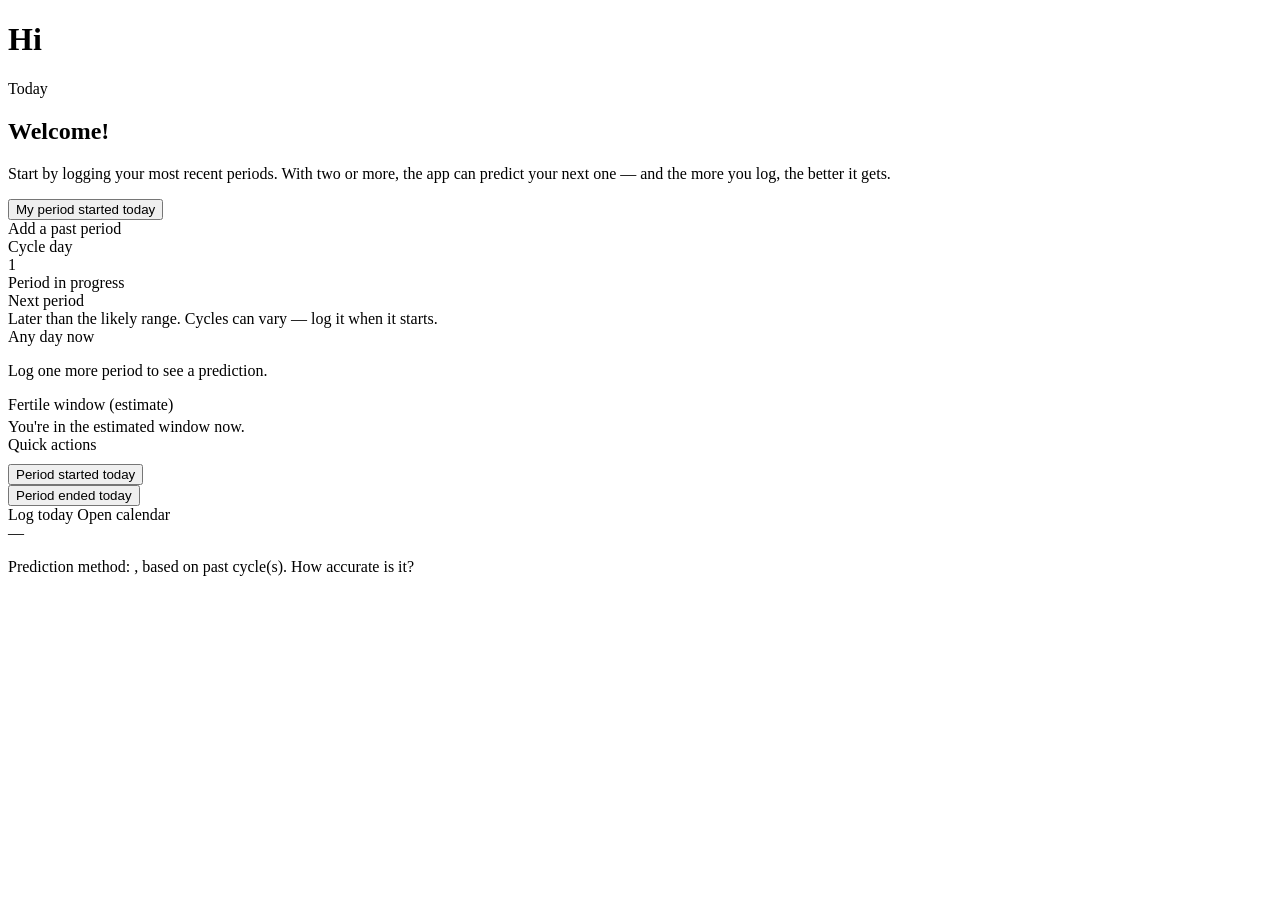
<file: src/main/resources/templates/index.html>
<!doctype html>
<html lang="en" xmlns:th="http://www.thymeleaf.org">
<head th:replace="~{fragments :: head('Today')}"></head>
<body>
<header th:replace="~{fragments :: nav('home')}"></header>
<main>
  <h1 th:text="'Hi, ' + ${user.displayName}">Hi</h1>
  <p class="subtitle" th:text="${#temporals.format(today, 'EEEE, d MMMM yyyy')}">Today</p>
  <div th:replace="~{fragments :: flash}"></div>

  <div th:unless="${latest}" class="card">
    <h2>Welcome!</h2>
    <p class="muted">Start by logging your most recent periods. With two or more, the app can predict your next one —
      and the more you log, the better it gets.</p>
    <div class="row">
      <form class="inline" th:action="@{/cycles/start-today}" method="post">
        <button class="btn-primary" type="submit">My period started today</button>
      </form>
      <a class="btn" th:href="@{/cycles/new}">Add a past period</a>
    </div>
  </div>

  <div class="grid" th:if="${latest}">
    <div class="card">
      <div class="stat-label">Cycle day</div>
      <div class="big-day" th:text="${cycleDay}">1</div>
      <div class="stat-sub">
        <span th:if="${latest.ongoing}">Period in progress</span>
        <span th:unless="${latest.ongoing}" th:text="'Period started ' + ${#temporals.format(latest.startDate, 'd MMM')}"></span>
      </div>
    </div>

    <div class="card">
      <div class="stat-label">Next period</div>
      <th:block th:if="${prediction}">
        <th:block th:if="${daysLate > 0}">
          <div class="stat-value" th:text="${daysLate} + (${daysLate == 1} ? ' day late' : ' days late')"></div>
          <div class="stat-sub">Later than the likely range. Cycles can vary — log it when it starts.</div>
        </th:block>
        <th:block th:unless="${daysLate > 0}">
          <div class="stat-value" th:if="${daysUntil > 0}" th:text="'in ' + ${daysUntil} + (${daysUntil == 1} ? ' day' : ' days')"></div>
          <div class="stat-value" th:if="${daysUntil <= 0}">Any day now</div>
          <div class="stat-sub" th:text="'Likely ' + ${#temporals.format(prediction.earliest, 'd MMM')} + ' – ' + ${#temporals.format(prediction.latest, 'd MMM')}"></div>
        </th:block>
      </th:block>
      <p th:unless="${prediction}" class="muted">Log one more period to see a prediction.</p>
    </div>

    <div class="card" th:if="${prediction}">
      <div class="stat-label">Fertile window (estimate)</div>
      <div class="stat-value" style="font-size:1.25rem;margin-top:4px"
           th:text="${#temporals.format(prediction.fertileStart, 'd MMM')} + ' – ' + ${#temporals.format(prediction.fertileEnd, 'd MMM')}"></div>
      <div class="stat-sub" th:if="${inFertileWindow}">You're in the estimated window now.</div>
      <div class="stat-sub" th:unless="${inFertileWindow}"
           th:text="'Estimated ovulation ' + ${#temporals.format(prediction.ovulation, 'd MMM')}"></div>
    </div>
  </div>

  <div class="card" th:if="${latest}">
    <div class="stat-label">Quick actions</div>
    <div class="row" style="margin-top:10px">
      <form th:if="${!latest.ongoing}" class="inline" th:action="@{/cycles/start-today}" method="post">
        <button class="btn-primary" type="submit">Period started today</button>
      </form>
      <form th:if="${latest.ongoing}" class="inline" th:action="@{/cycles/{id}/end-today(id=${latest.id})}" method="post">
        <button class="btn-primary" type="submit">Period ended today</button>
      </form>
      <a class="btn" th:href="@{/logs/day}" th:text="${todayLog} ? 'Edit today\'s log' : 'Log how today went'">Log today</a>
      <a class="btn" th:href="@{/calendar}">Open calendar</a>
    </div>
  </div>

  <div class="alert alert-warn" th:each="note : ${healthNotes}">
    <strong th:text="${note.title}"></strong> — <span th:text="${note.message}"></span>
  </div>

  <p class="disclaimer" th:if="${prediction}">
    Prediction method: <strong th:text="${prediction.method}"></strong>, based on
    <span th:text="${prediction.cyclesUsed}"></span> past cycle(s). <a th:href="@{/accuracy}">How accurate is it?</a>
  </p>
</main>
<footer th:replace="~{fragments :: footer}"></footer>
</body>
</html>
</file>
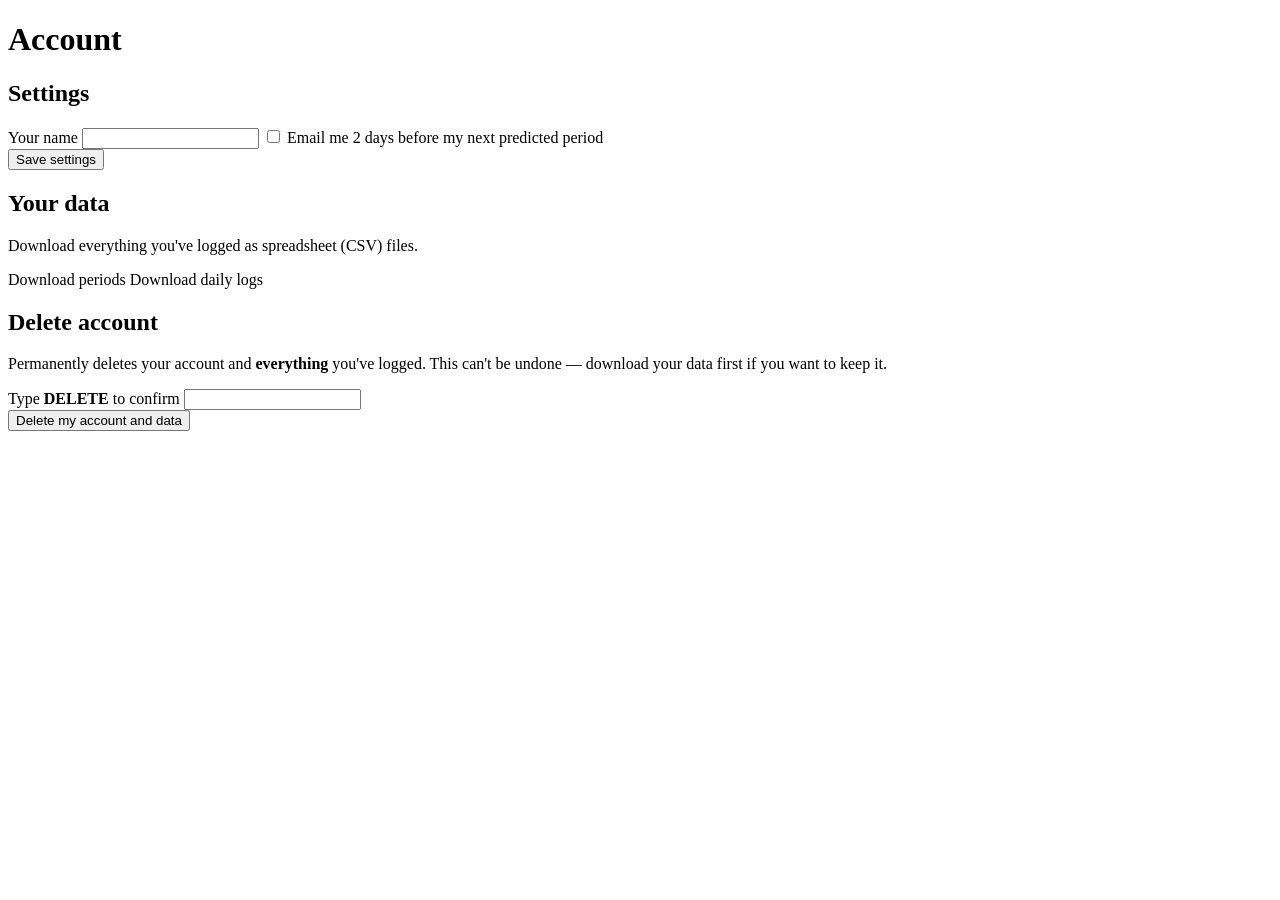
<file: src/main/resources/templates/account.html>
<!doctype html>
<html lang="en" xmlns:th="http://www.thymeleaf.org">
<head th:replace="~{fragments :: head('Account')}"></head>
<body>
<header th:replace="~{fragments :: nav('account')}"></header>
<main class="narrow">
  <h1>Account</h1>
  <p class="subtitle" th:text="${user.email}"></p>
  <div th:replace="~{fragments :: flash}"></div>

  <div class="card">
    <h2>Settings</h2>
    <form th:action="@{/account/settings}" method="post">
      <label for="displayName">Your name</label>
      <input type="text" id="displayName" name="displayName" th:value="${user.displayName}" maxlength="60" required>

      <label class="row" style="font-weight:400;margin-top:16px">
        <input type="checkbox" name="remindersEnabled" value="true" th:checked="${user.remindersEnabled}">
        Email me 2 days before my next predicted period
      </label>

      <div class="form-actions">
        <button class="btn-primary" type="submit" th:disabled="${isDemo}">Save settings</button>
      </div>
    </form>
  </div>

  <div class="card">
    <h2>Your data</h2>
    <p class="muted" style="margin-top:0">Download everything you've logged as spreadsheet (CSV) files.</p>
    <div class="row">
      <a class="btn" th:href="@{/account/export/cycles.csv}">Download periods</a>
      <a class="btn" th:href="@{/account/export/logs.csv}">Download daily logs</a>
    </div>
  </div>

  <div class="card">
    <h2>Delete account</h2>
    <p class="muted" style="margin-top:0">Permanently deletes your account and <strong>everything</strong> you've logged.
      This can't be undone — download your data first if you want to keep it.</p>
    <form th:action="@{/account/delete}" method="post">
      <label for="confirm">Type <strong>DELETE</strong> to confirm</label>
      <input type="text" id="confirm" name="confirm" autocomplete="off" th:disabled="${isDemo}">
      <div class="form-actions">
        <button class="btn-danger" type="submit" th:disabled="${isDemo}">Delete my account and data</button>
      </div>
    </form>
  </div>
</main>
<footer th:replace="~{fragments :: footer}"></footer>
</body>
</html>
</file>
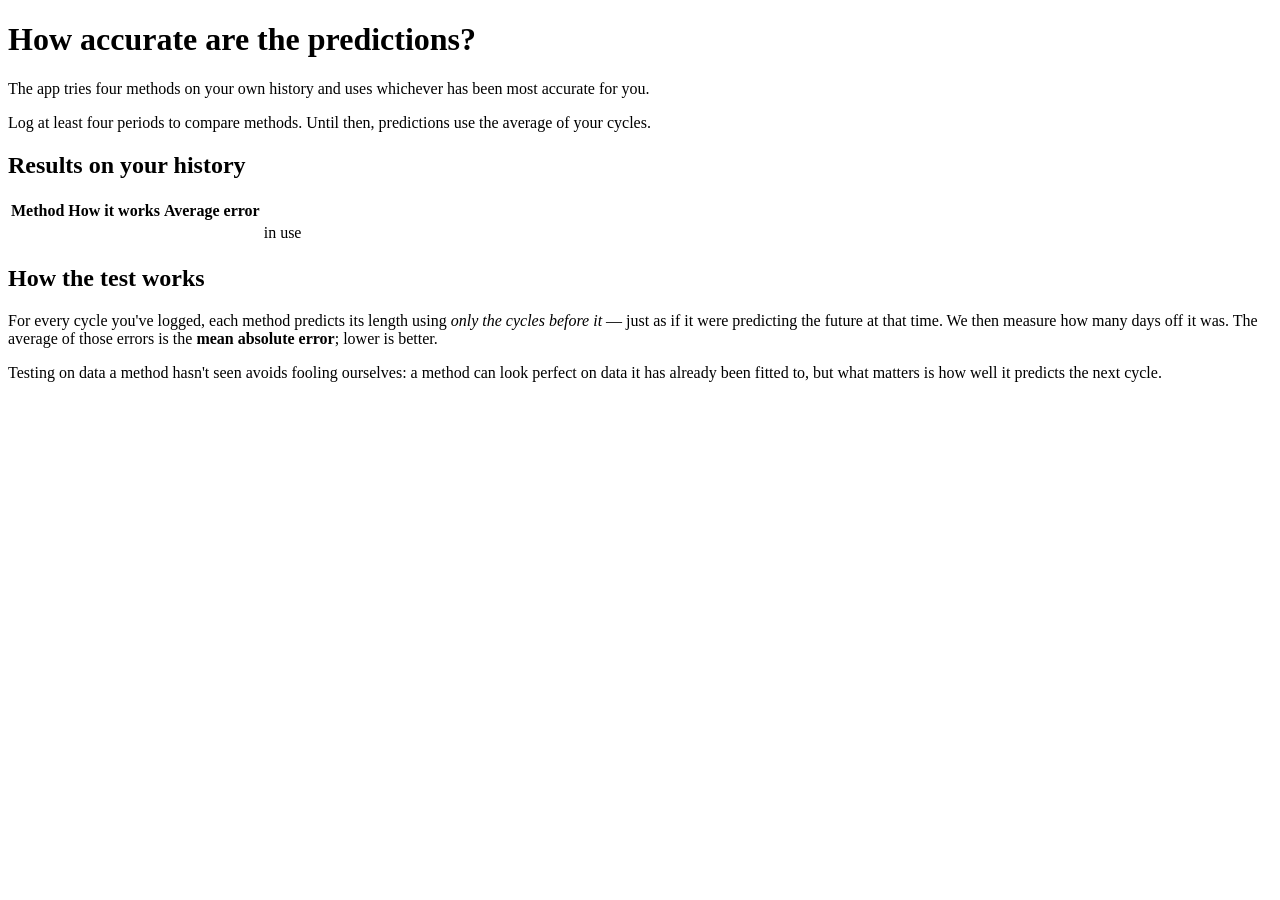
<file: src/main/resources/templates/accuracy.html>
<!doctype html>
<html lang="en" xmlns:th="http://www.thymeleaf.org">
<head th:replace="~{fragments :: head('Prediction accuracy')}"></head>
<body>
<header th:replace="~{fragments :: nav('insights')}"></header>
<main>
  <h1>How accurate are the predictions?</h1>
  <p class="subtitle">The app tries four methods on your own history and uses whichever has been most accurate for you.</p>

  <div class="card" th:if="${prediction == null or prediction.evaluations.isEmpty()}">
    <p class="muted" style="margin:0">
      Log at least four periods to compare methods. Until then, predictions use the average of your cycles.
    </p>
  </div>

  <div class="card" th:if="${prediction != null and !prediction.evaluations.isEmpty()}">
    <h2>Results on your history</h2>
    <div class="table-wrap">
      <table>
        <thead>
        <tr><th>Method</th><th class="hide-sm">How it works</th><th>Average error</th><th></th></tr>
        </thead>
        <tbody>
        <tr th:each="s : ${prediction.evaluations}">
          <td><strong th:text="${s.name}"></strong></td>
          <td class="hide-sm muted small" th:text="${s.description}"></td>
          <td th:text="${#numbers.formatDecimal(s.meanAbsoluteError, 1, 1)} + ' days'"></td>
          <td><span class="tag" th:if="${s.chosen}">in use</span></td>
        </tr>
        </tbody>
      </table>
    </div>
    <p class="small muted" style="margin-bottom:0" th:text="'Each method was tested on ' + ${prediction.evaluations[0].cyclesTested} + ' of your past cycles.'"></p>
  </div>

  <div class="card">
    <h2>How the test works</h2>
    <p class="muted" style="margin-top:0">
      For every cycle you've logged, each method predicts its length using <em>only the cycles before it</em> —
      just as if it were predicting the future at that time. We then measure how many days off it was.
      The average of those errors is the <strong>mean absolute error</strong>; lower is better.
    </p>
    <p class="muted" style="margin-bottom:0">
      Testing on data a method hasn't seen avoids fooling ourselves: a method can look perfect on data it has
      already been fitted to, but what matters is how well it predicts the next cycle.
    </p>
  </div>
</main>
<footer th:replace="~{fragments :: footer}"></footer>
</body>
</html>
</file>
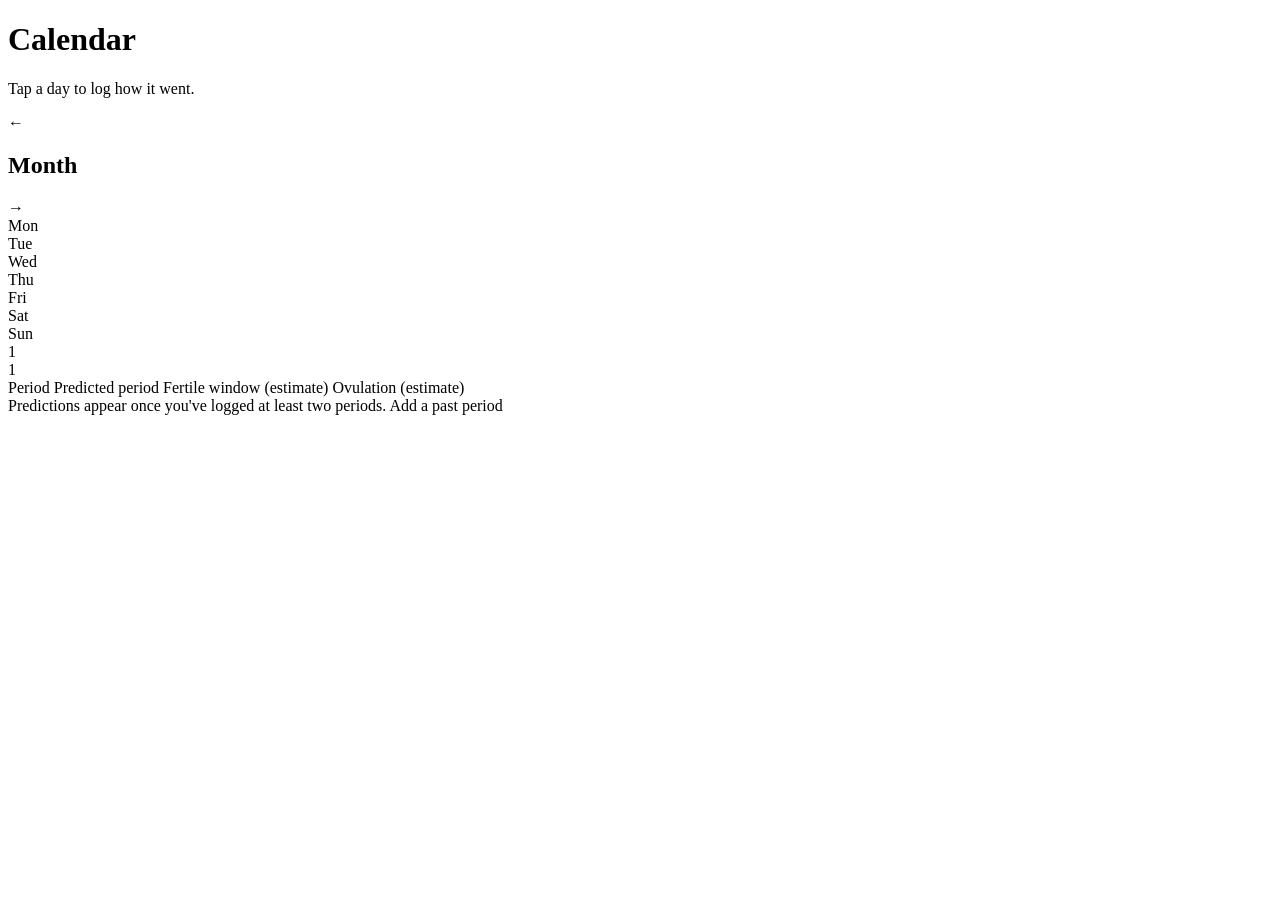
<file: src/main/resources/templates/calendar.html>
<!doctype html>
<html lang="en" xmlns:th="http://www.thymeleaf.org">
<head th:replace="~{fragments :: head('Calendar')}"></head>
<body>
<header th:replace="~{fragments :: nav('calendar')}"></header>
<main>
  <h1>Calendar</h1>
  <p class="subtitle">Tap a day to log how it went.</p>

  <div class="card">
    <div class="cal-head">
      <a class="btn" th:href="@{/calendar(month=${prevMonth})}" aria-label="Previous month">&larr;</a>
      <h2 th:text="${#temporals.format(month.atDay(1), 'MMMM yyyy')}">Month</h2>
      <a class="btn" th:href="@{/calendar(month=${nextMonth})}" aria-label="Next month">&rarr;</a>
    </div>

    <div class="calendar">
      <div class="cal-dow">Mon</div><div class="cal-dow">Tue</div><div class="cal-dow">Wed</div>
      <div class="cal-dow">Thu</div><div class="cal-dow">Fri</div><div class="cal-dow">Sat</div><div class="cal-dow">Sun</div>
      <th:block th:each="week : ${weeks}">
        <th:block th:each="day : ${week}">
          <a th:if="${!day.future}" class="cal-day"
             th:href="@{/logs/day(date=${day.date})}"
             th:classappend="${!day.inMonth ? 'outside' : ''} + ' ' + ${day.kind} + ' ' + ${day.today ? 'today' : ''}"
             th:title="${day.kind == '' ? '' : day.kind}">
            <span th:text="${day.date.dayOfMonth}">1</span>
            <span class="dot" th:if="${day.logged}"></span>
          </a>
          <div th:if="${day.future}" class="cal-day future"
               th:classappend="${!day.inMonth ? 'outside' : ''} + ' ' + ${day.kind}"
               th:title="${day.kind == '' ? '' : day.kind}">
            <span th:text="${day.date.dayOfMonth}">1</span>
          </div>
        </th:block>
      </th:block>
    </div>

    <div class="legend">
      <span class="l-period">Period</span>
      <span class="l-predicted">Predicted period</span>
      <span class="l-fertile">Fertile window (estimate)</span>
      <span class="l-ovulation">Ovulation (estimate)</span>
    </div>
  </div>

  <div class="card" th:unless="${prediction}">
    <p class="muted" style="margin:0">Predictions appear once you've logged at least two periods.
      <a th:href="@{/cycles/new}">Add a past period</a></p>
  </div>
</main>
<footer th:replace="~{fragments :: footer}"></footer>
</body>
</html>
</file>
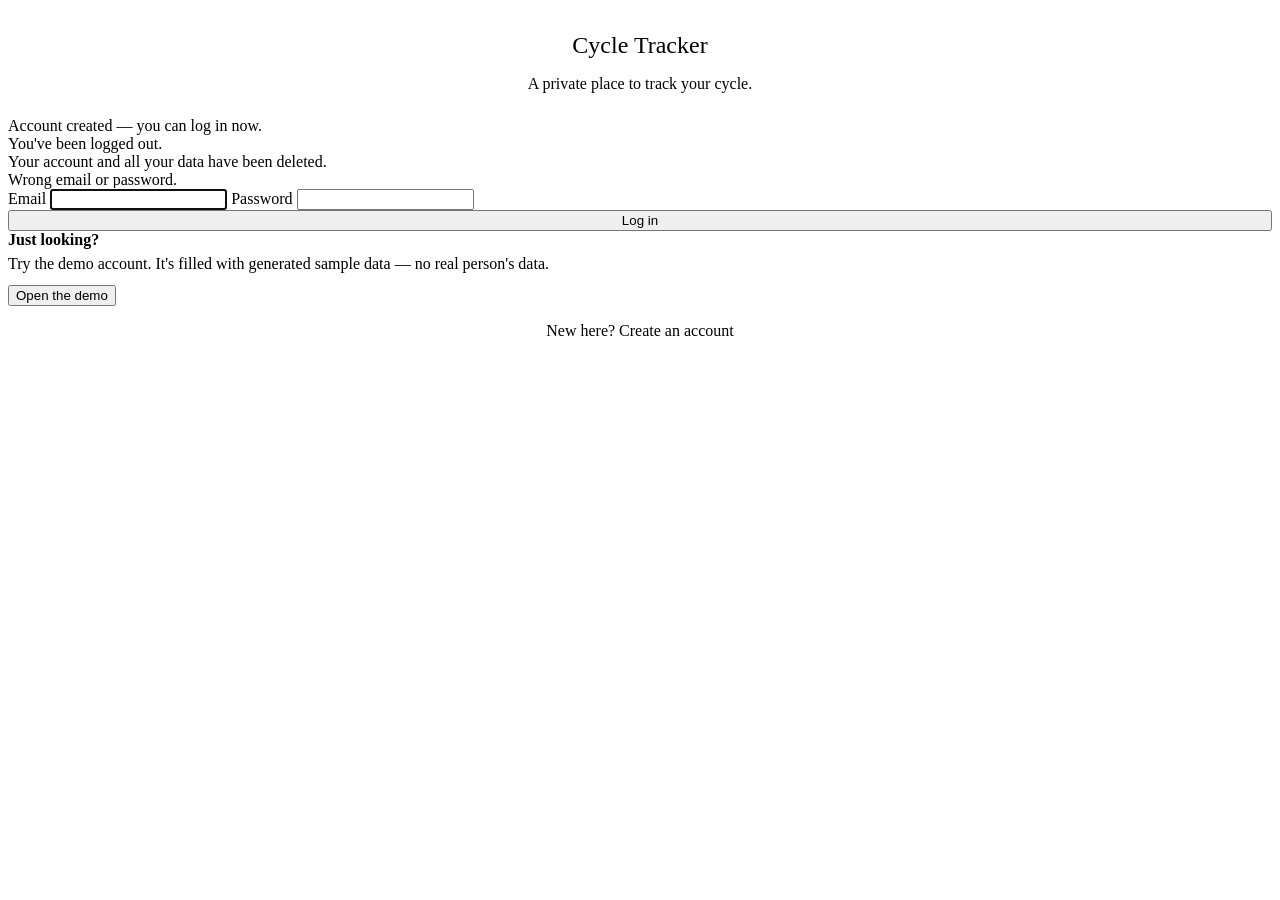
<file: src/main/resources/templates/login.html>
<!doctype html>
<html lang="en" xmlns:th="http://www.thymeleaf.org">
<head th:replace="~{fragments :: head('Log in')}"></head>
<body>
<main class="narrow">
  <div style="text-align:center;margin:32px 0 24px">
    <div class="brand" style="justify-content:center;font-size:1.5rem"><span class="brand-dot"></span>Cycle Tracker</div>
    <p class="muted">A private place to track your cycle.</p>
  </div>

  <div class="alert alert-ok" th:if="${param.registered}">Account created — you can log in now.</div>
  <div class="alert alert-ok" th:if="${param.logout}">You've been logged out.</div>
  <div class="alert alert-ok" th:if="${param.deleted}">Your account and all your data have been deleted.</div>
  <div class="alert alert-error" th:if="${param.error}">Wrong email or password.</div>

  <div class="card">
    <form th:action="@{/login}" method="post">
      <label for="email">Email</label>
      <input type="email" id="email" name="email" autocomplete="username" required autofocus>
      <label for="password">Password</label>
      <input type="password" id="password" name="password" autocomplete="current-password" required>
      <div class="form-actions">
        <button class="btn-primary" type="submit" style="width:100%;justify-content:center">Log in</button>
      </div>
    </form>
  </div>

  <div class="card" th:if="${demoEnabled}">
    <strong>Just looking?</strong>
    <p class="small muted" style="margin:6px 0 12px">Try the demo account. It's filled with generated sample data — no real person's data.</p>
    <form th:action="@{/login}" method="post">
      <input type="hidden" name="email" value="demo@example.com">
      <input type="hidden" name="password" value="demo-password">
      <button type="submit">Open the demo</button>
    </form>
  </div>

  <p class="muted" style="text-align:center">New here? <a th:href="@{/signup}">Create an account</a></p>
</main>
<footer th:replace="~{fragments :: footer}"></footer>
</body>
</html>
</file>
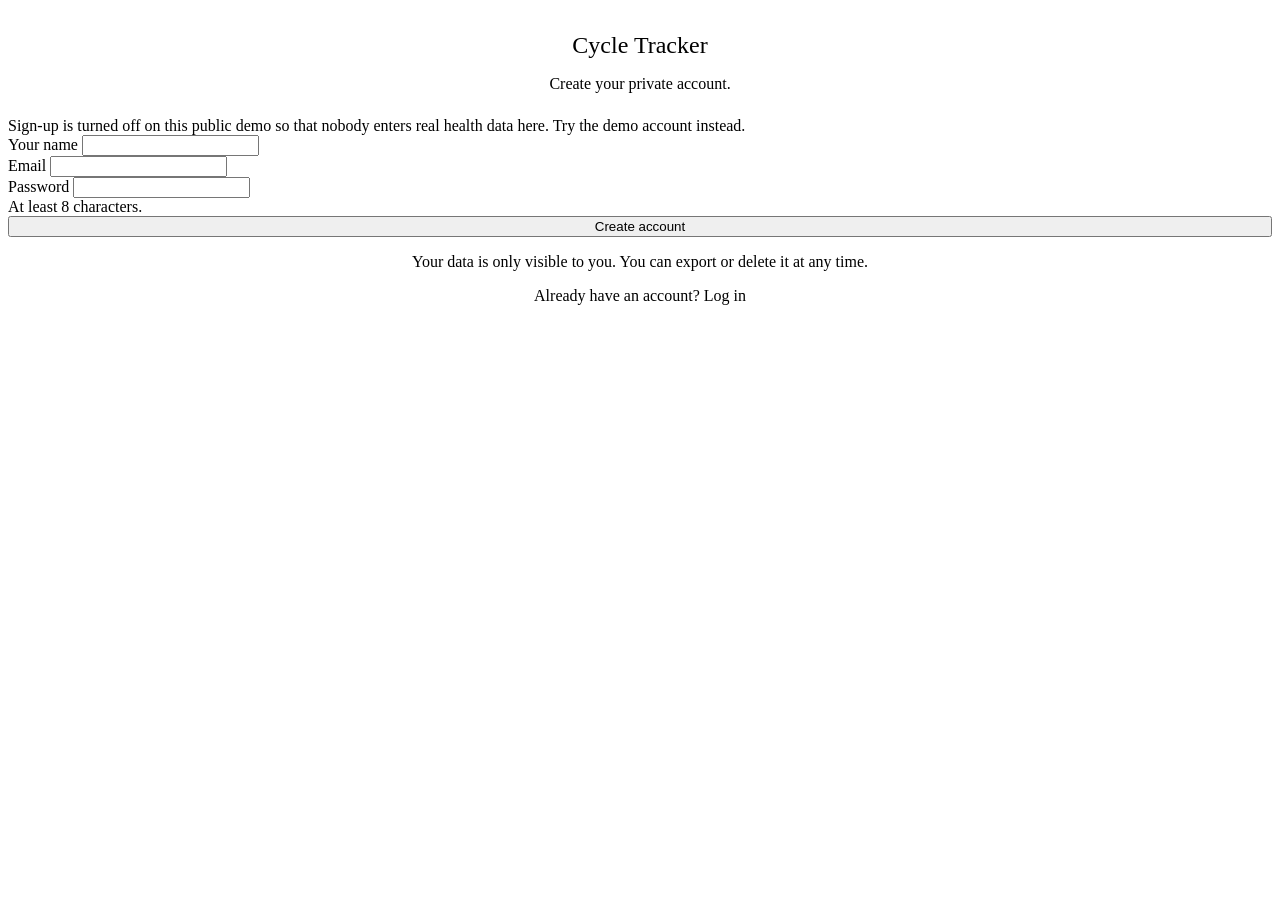
<file: src/main/resources/templates/signup.html>
<!doctype html>
<html lang="en" xmlns:th="http://www.thymeleaf.org">
<head th:replace="~{fragments :: head('Create account')}"></head>
<body>
<main class="narrow">
  <div style="text-align:center;margin:32px 0 24px">
    <div class="brand" style="justify-content:center;font-size:1.5rem"><span class="brand-dot"></span>Cycle Tracker</div>
    <p class="muted">Create your private account.</p>
  </div>

  <div class="card" th:if="${demoMode}">
    <p style="margin:0">Sign-up is turned off on this public demo so that nobody enters real health data here.
      <a th:href="@{/login}">Try the demo account instead</a>.</p>
  </div>

  <div class="card" th:unless="${demoMode}">
    <form th:action="@{/signup}" th:object="${form}" method="post" novalidate>
      <label for="displayName">Your name</label>
      <input type="text" id="displayName" th:field="*{displayName}" autocomplete="given-name" required>
      <div class="field-error" th:if="${#fields.hasErrors('displayName')}" th:errors="*{displayName}"></div>

      <label for="email">Email</label>
      <input type="email" id="email" th:field="*{email}" autocomplete="email" required>
      <div class="field-error" th:if="${#fields.hasErrors('email')}" th:errors="*{email}"></div>

      <label for="password">Password</label>
      <input type="password" id="password" th:field="*{password}" autocomplete="new-password" required>
      <div class="hint">At least 8 characters.</div>
      <div class="field-error" th:if="${#fields.hasErrors('password')}" th:errors="*{password}"></div>

      <div class="form-actions">
        <button class="btn-primary" type="submit" style="width:100%;justify-content:center">Create account</button>
      </div>
    </form>
  </div>
  <p class="small muted" style="text-align:center">Your data is only visible to you. You can export or delete it at any time.</p>
  <p class="muted" style="text-align:center">Already have an account? <a th:href="@{/login}">Log in</a></p>
</main>
<footer th:replace="~{fragments :: footer}"></footer>
</body>
</html>
</file>
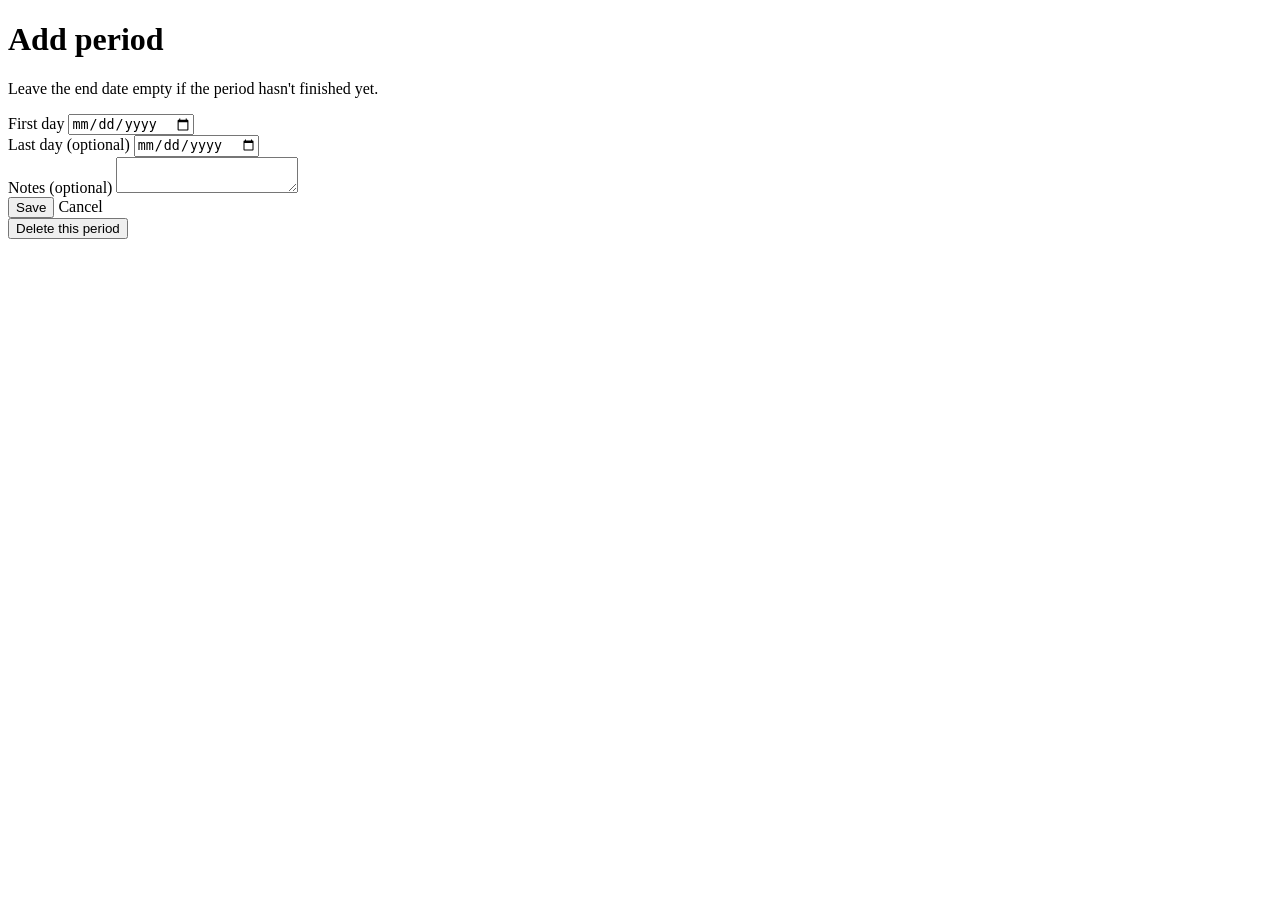
<file: src/main/resources/templates/cycles/form.html>
<!doctype html>
<html lang="en" xmlns:th="http://www.thymeleaf.org">
<head th:replace="~{fragments :: head(${editing} ? 'Edit period' : 'Add period')}"></head>
<body>
<header th:replace="~{fragments :: nav('cycles')}"></header>
<main class="narrow">
  <h1 th:text="${editing} ? 'Edit period' : 'Add period'">Add period</h1>
  <p class="subtitle">Leave the end date empty if the period hasn't finished yet.</p>

  <div class="card">
    <form th:action="${editing} ? @{/cycles/{id}(id=${cycleId})} : @{/cycles}" th:object="${form}" method="post" novalidate>
      <label for="startDate">First day</label>
      <input type="date" id="startDate" th:field="*{startDate}" th:max="${#temporals.createToday()}" required>
      <div class="field-error" th:if="${#fields.hasErrors('startDate')}" th:errors="*{startDate}"></div>

      <label for="endDate">Last day <span class="muted small">(optional)</span></label>
      <input type="date" id="endDate" th:field="*{endDate}" th:max="${#temporals.createToday()}">
      <div class="field-error" th:if="${#fields.hasErrors('endDate')}" th:errors="*{endDate}"></div>

      <label for="notes">Notes <span class="muted small">(optional)</span></label>
      <textarea id="notes" th:field="*{notes}" maxlength="500"></textarea>

      <div class="form-actions">
        <button class="btn-primary" type="submit">Save</button>
        <a class="btn" th:href="@{/cycles}">Cancel</a>
      </div>
    </form>
  </div>

  <form th:if="${editing}" th:action="@{/cycles/{id}/delete(id=${cycleId})}" method="post"
        onsubmit="return confirm('Delete this period? This can\'t be undone.')">
    <button class="btn-danger" type="submit">Delete this period</button>
  </form>
</main>
<footer th:replace="~{fragments :: footer}"></footer>
</body>
</html>
</file>
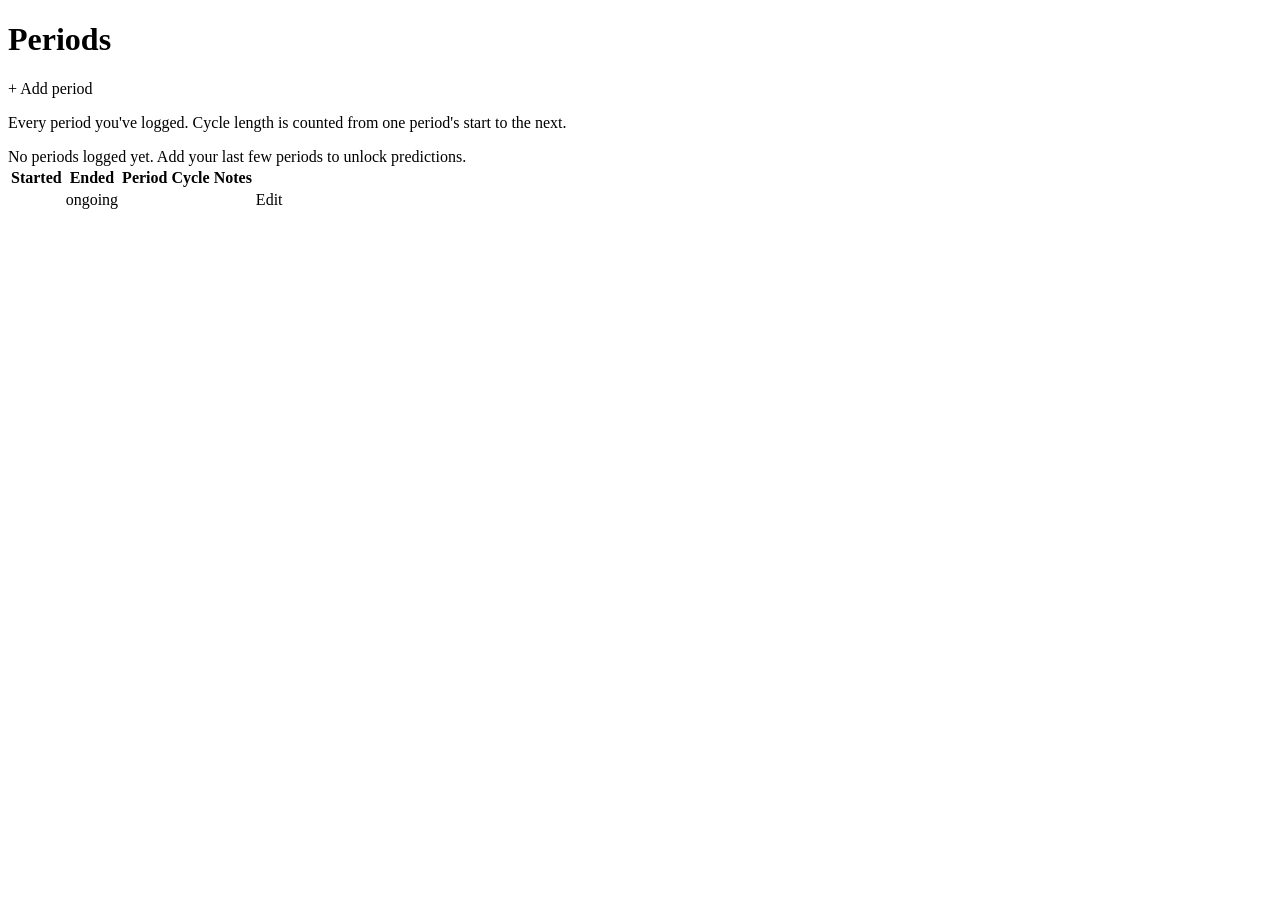
<file: src/main/resources/templates/cycles/list.html>
<!doctype html>
<html lang="en" xmlns:th="http://www.thymeleaf.org">
<head th:replace="~{fragments :: head('Periods')}"></head>
<body>
<header th:replace="~{fragments :: nav('cycles')}"></header>
<main>
  <div class="row">
    <h1>Periods</h1>
    <span class="spacer"></span>
    <a class="btn btn-primary" th:href="@{/cycles/new}">+ Add period</a>
  </div>
  <p class="subtitle">Every period you've logged. Cycle length is counted from one period's start to the next.</p>
  <div th:replace="~{fragments :: flash}"></div>

  <div class="card">
    <div th:if="${rows.isEmpty()}" class="empty">
      No periods logged yet. Add your last few periods to unlock predictions.
    </div>
    <div class="table-wrap" th:unless="${rows.isEmpty()}">
      <table>
        <thead>
        <tr>
          <th>Started</th>
          <th>Ended</th>
          <th>Period</th>
          <th>Cycle</th>
          <th class="hide-sm">Notes</th>
          <th></th>
        </tr>
        </thead>
        <tbody>
        <tr th:each="row : ${rows}" th:with="c=${row.cycle}">
          <td th:text="${#temporals.format(c.startDate, 'd MMM yyyy')}"></td>
          <td>
            <span th:if="${c.endDate}" th:text="${#temporals.format(c.endDate, 'd MMM yyyy')}"></span>
            <span th:unless="${c.endDate}" class="tag tag-period">ongoing</span>
          </td>
          <td th:text="${c.periodLength} ? ${c.periodLength} + ' days' : '—'"></td>
          <td th:text="${row.cycleLength} ? ${row.cycleLength} + ' days' : '—'"></td>
          <td class="hide-sm muted small" th:text="${c.notes}"></td>
          <td class="actions">
            <a th:href="@{/cycles/{id}/edit(id=${c.id})}">Edit</a>
          </td>
        </tr>
        </tbody>
      </table>
    </div>
  </div>
</main>
<footer th:replace="~{fragments :: footer}"></footer>
</body>
</html>
</file>
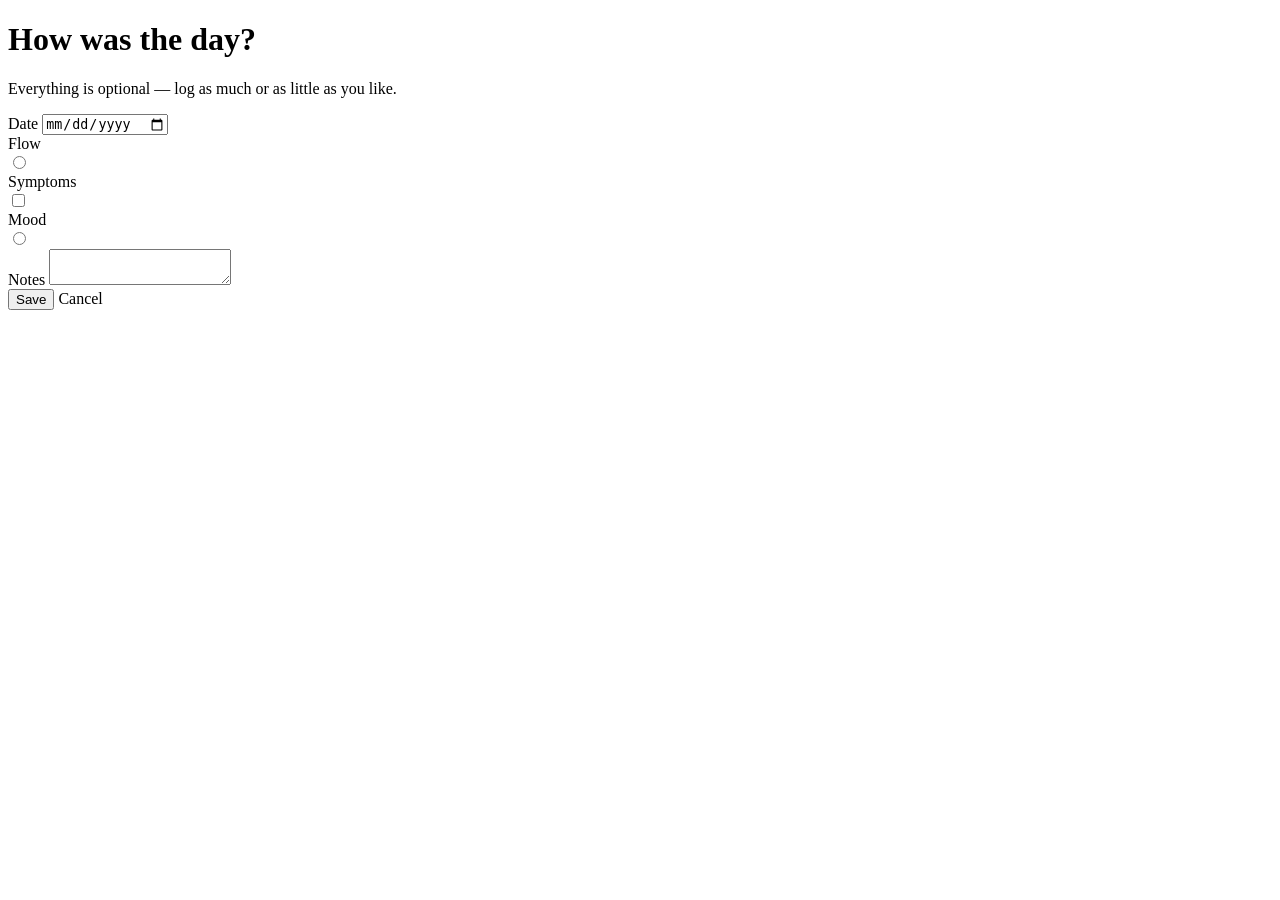
<file: src/main/resources/templates/logs/form.html>
<!doctype html>
<html lang="en" xmlns:th="http://www.thymeleaf.org">
<head th:replace="~{fragments :: head('Log a day')}"></head>
<body>
<header th:replace="~{fragments :: nav('logs')}"></header>
<main class="narrow">
  <h1>How was the day?</h1>
  <p class="subtitle">Everything is optional — log as much or as little as you like.</p>

  <div class="card">
    <form th:action="@{/logs}" th:object="${form}" method="post" novalidate>
      <label for="date">Date</label>
      <input type="date" id="date" th:field="*{date}" th:max="${#temporals.createToday()}" required
             onchange="location.href='?date=' + this.value">
      <div class="field-error" th:if="${#fields.hasErrors('date')}" th:errors="*{date}"></div>

      <label>Flow</label>
      <div class="chips">
        <label class="chip" th:each="f : ${flows}">
          <input type="radio" th:field="*{flow}" th:value="${f}"><span th:text="${f.label}"></span>
        </label>
      </div>

      <label>Symptoms</label>
      <div class="chips">
        <label class="chip" th:each="s : ${allSymptoms}">
          <input type="checkbox" th:field="*{symptoms}" th:value="${s}"><span th:text="${s.label}"></span>
        </label>
      </div>

      <label>Mood</label>
      <div class="chips">
        <label class="chip" th:each="m : ${moods}">
          <input type="radio" th:field="*{mood}" th:value="${m}"><span th:text="${m.label}"></span>
        </label>
      </div>

      <label for="notes">Notes</label>
      <textarea id="notes" th:field="*{notes}" maxlength="500"></textarea>

      <div class="form-actions">
        <button class="btn-primary" type="submit">Save</button>
        <a class="btn" th:href="@{/}">Cancel</a>
      </div>
    </form>
  </div>
</main>
<footer th:replace="~{fragments :: footer}"></footer>
</body>
</html>
</file>
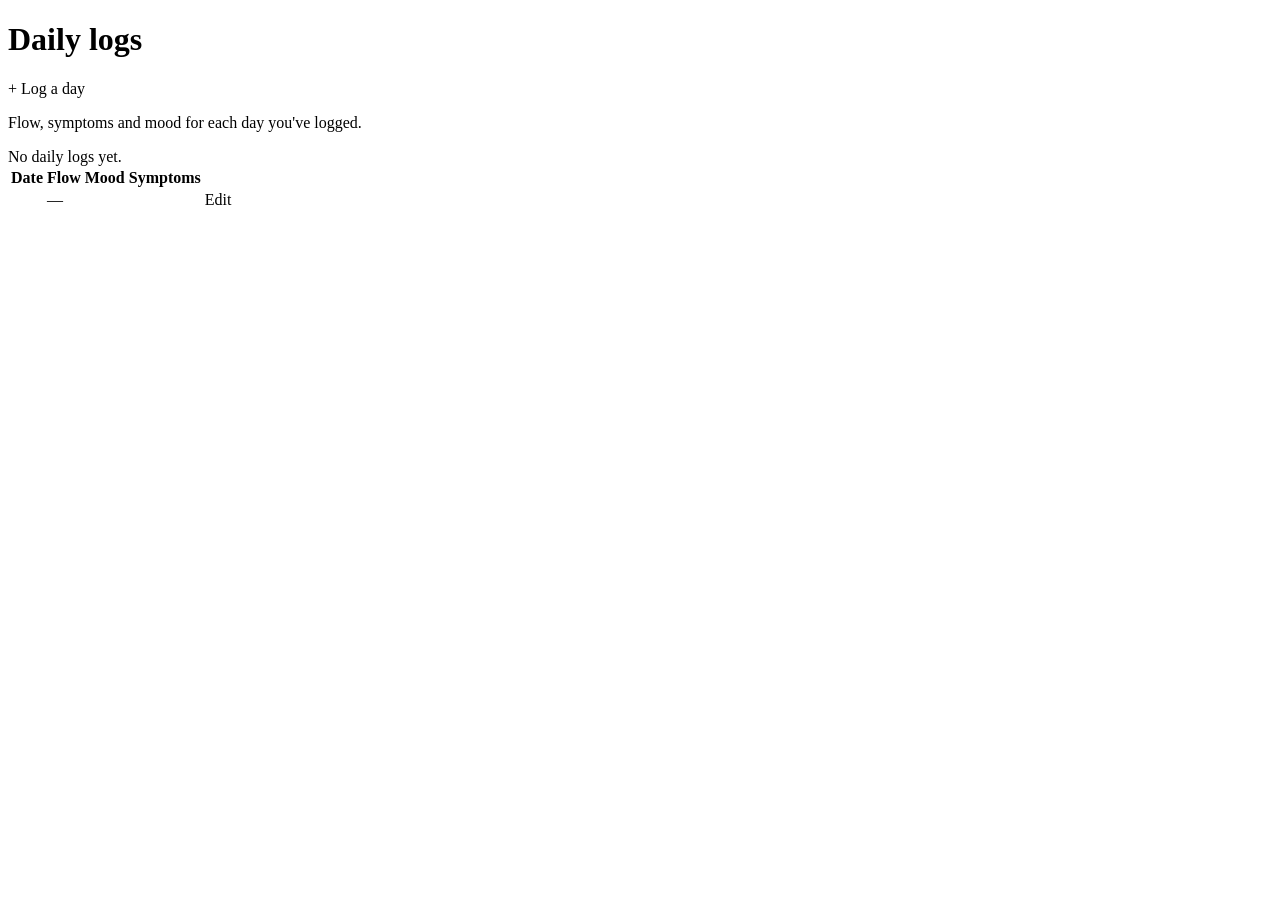
<file: src/main/resources/templates/logs/list.html>
<!doctype html>
<html lang="en" xmlns:th="http://www.thymeleaf.org">
<head th:replace="~{fragments :: head('Daily logs')}"></head>
<body>
<header th:replace="~{fragments :: nav('logs')}"></header>
<main>
  <div class="row">
    <h1>Daily logs</h1>
    <span class="spacer"></span>
    <a class="btn btn-primary" th:href="@{/logs/day}">+ Log a day</a>
  </div>
  <p class="subtitle">Flow, symptoms and mood for each day you've logged.</p>
  <div th:replace="~{fragments :: flash}"></div>

  <div class="card">
    <div th:if="${logs.isEmpty()}" class="empty">No daily logs yet.</div>
    <div class="table-wrap" th:unless="${logs.isEmpty()}">
      <table>
        <thead>
        <tr><th>Date</th><th>Flow</th><th>Mood</th><th>Symptoms</th><th></th></tr>
        </thead>
        <tbody>
        <tr th:each="log : ${logs}">
          <td th:text="${#temporals.format(log.date, 'EEE d MMM')}"></td>
          <td>
            <span th:if="${log.flow.name() != 'NONE'}" class="tag tag-period" th:text="${log.flow.label}"></span>
            <span th:if="${log.flow.name() == 'NONE'}" class="muted">—</span>
          </td>
          <td th:text="${log.mood} ? ${log.mood.label} : '—'"></td>
          <td><span class="tag" th:each="s : ${log.symptoms}" th:text="${s.label}"></span></td>
          <td class="actions"><a th:href="@{/logs/day(date=${log.date})}">Edit</a></td>
        </tr>
        </tbody>
      </table>
    </div>
  </div>
</main>
<footer th:replace="~{fragments :: footer}"></footer>
</body>
</html>
</file>
